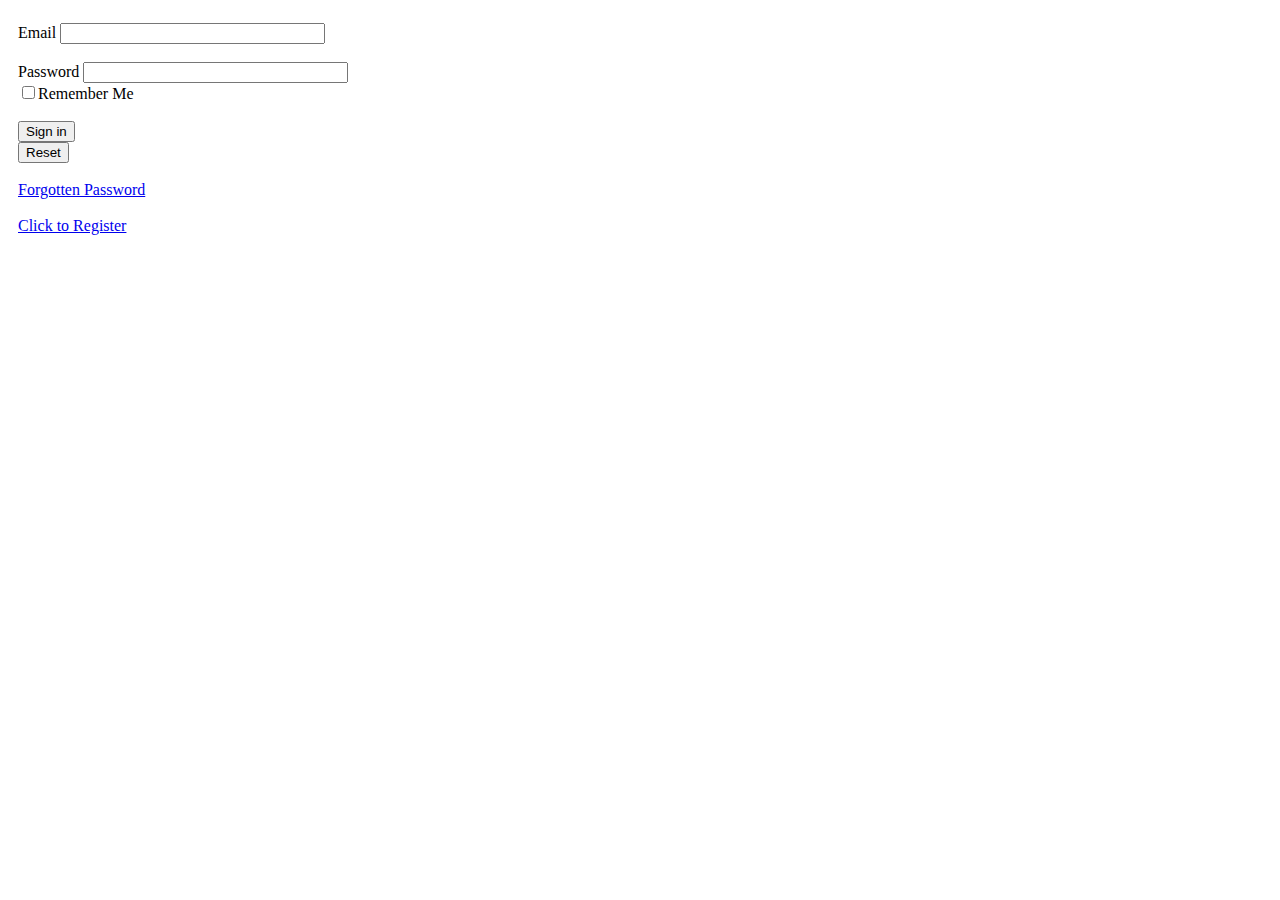
<file: login.html>
<!DOCTYPE html>
<html lang="en">
    <head>
        <meta charset="utf-8">
        <meta name="viewport" content="width=device-width" initial-scale="1">
        <title>Sign up</title>
        <link rel="stylesheet" href="" type="text/css">
    </head>
    <body>
        <div class="page1" id="login-box" style="padding-top: 15px; padding-left:10px;">
            <form class="page1-form" id="form" method="post" action="dashboard.html">
                Email  <input type="email" name="email" size="30px"><br>
                <br>
                Password  <input type="password" name="pwd" size="30px"><br>
                <input type="checkbox" name="check">Remember Me<br>
                <br>
                <input type="submit" value="Sign in"><br>
                <input type="reset" value="Reset"><br>
                <br>
            </form>
            <div class="login-footer">
                <a href="#">Forgotten Password</a><br>
                <br>
                <a href="Sign In.html">Click to Register</a>
            </div>
        </div>
    </body>
</html>
</file>
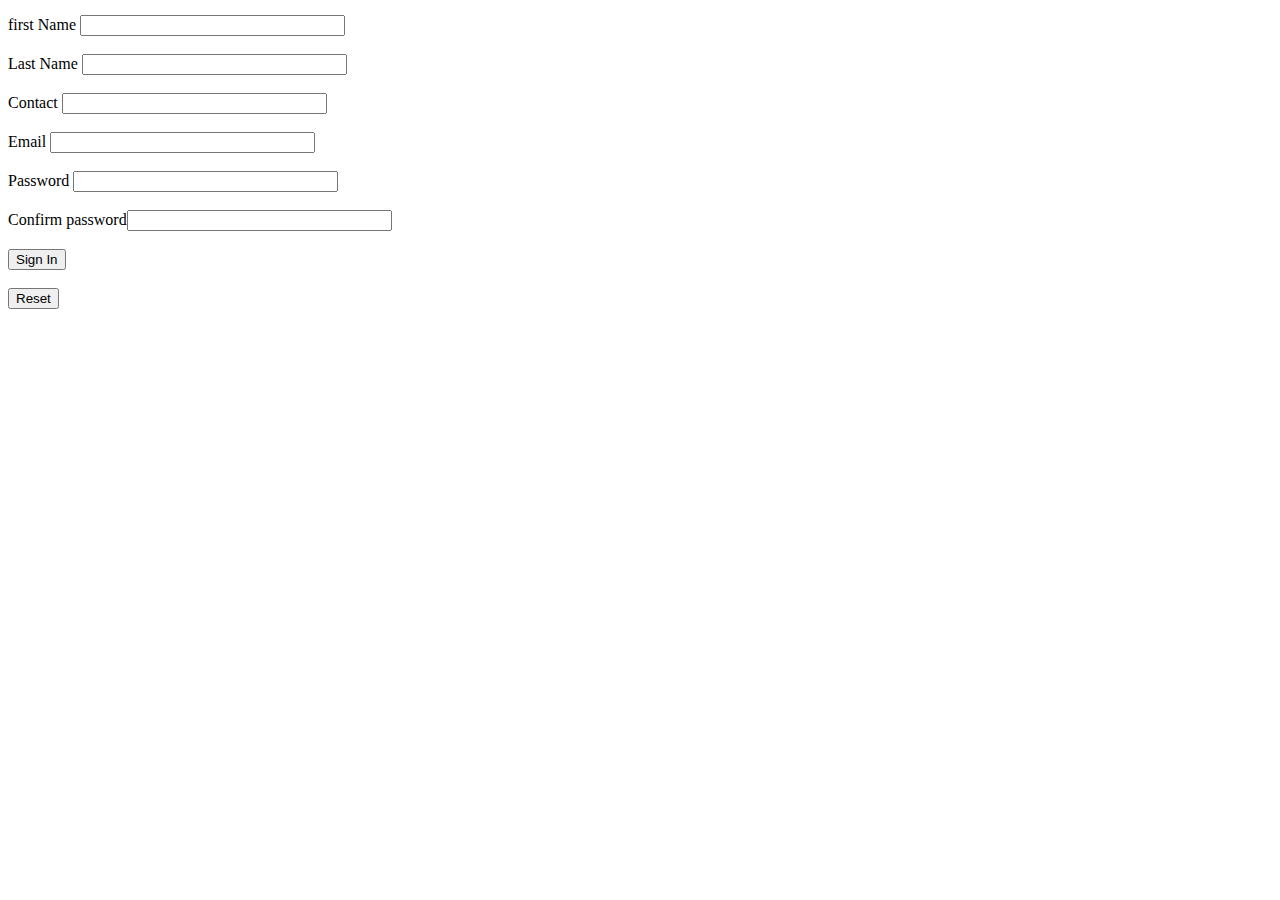
<file: Sign In.html>
<!DOCTYPE html>
<html lang="en">
    <head>
        <meta charset="utf-8">
        <meta name="viewport" content="width=device-width" initial-scale="1">
        <title>Sign up</title>
        <link rel="stylesheet" href="" type="text/css">
    </head>
    <body>
        <div class="register" id="register" style="margin-top: 15px;">
            <form class="page2-form" method="post" action="login.html">
                first Name <input type="text" name="fname" size="30px"><br>
                <br>
                Last Name <input type="text" name="Lname" size="30"><br>
                <br>
                Contact  <input type="tel" name="contact" size="30"><br>
                <br>
                Email   <input type="email" name="email" size="30"><br>
                <br>
                Password  <input type="password" name="pwd" size="30"><br>
                <br>
                Confirm password<input type="password" name="pwd" size="30"><br>
                <br>
                <input type="submit" value="Sign In"><br>
                <br>
                <input type="reset" value="Reset">
            </form>
        </div>
    </body>
</html>
</file>
